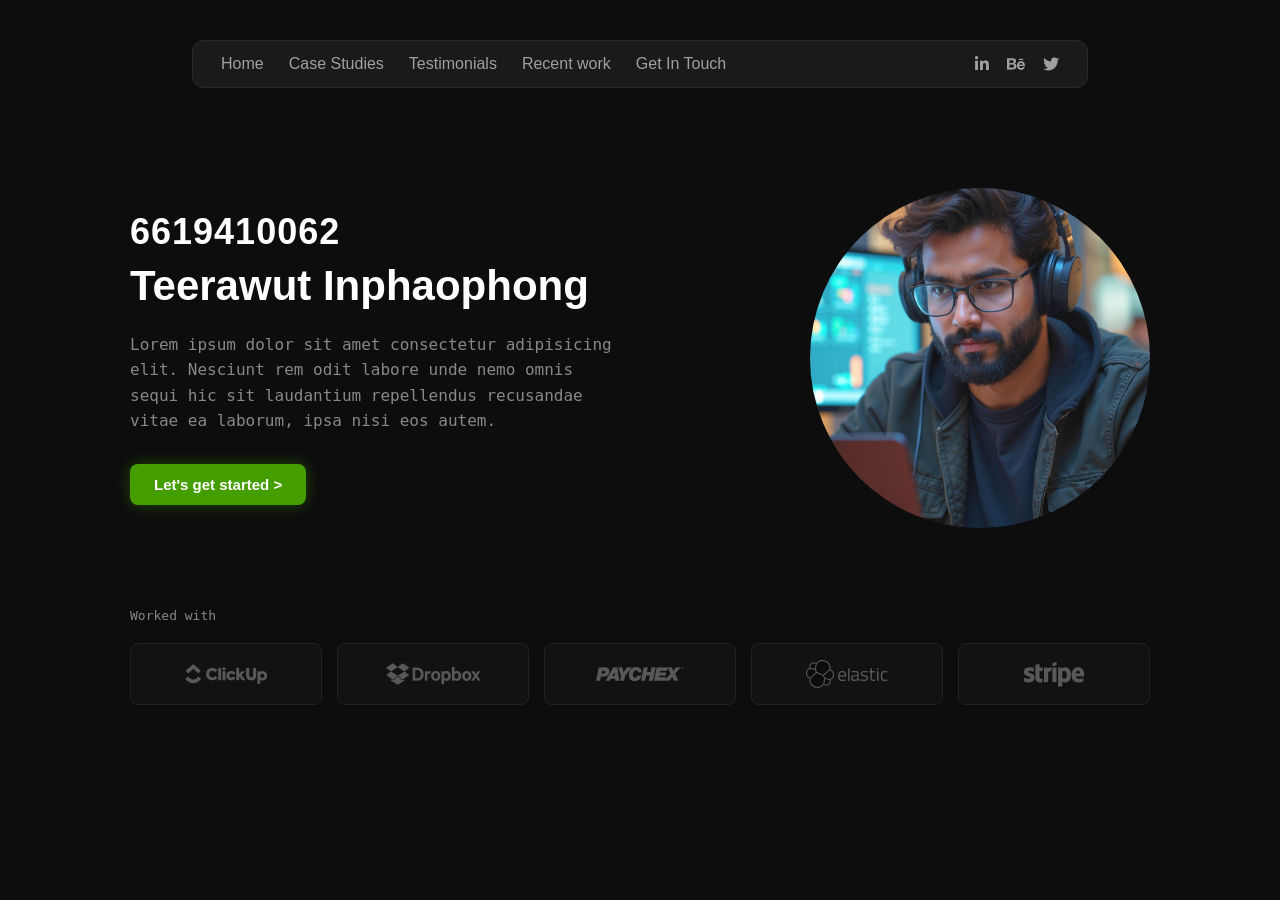
<file: index1.html>
<!doctype html>
<html lang="en">
  <head>
    <meta charset="UTF-8" />
    <meta name="viewport" content="width=device-width, initial-scale=1.0" />
    <title>Portfolio - Teerawut Inphaophong</title>

    <link rel="stylesheet" href="CSS/index1.css" />

    <link
      href="https://fonts.googleapis.com/css2?family=Itim&family=Monomaniac+One&display=swap"
      rel="stylesheet"
    />

    <link
      rel="stylesheet"
      href="https://cdnjs.cloudflare.com/ajax/libs/font-awesome/6.5.1/css/all.min.css"
    />
  </head>

  <body>
    <!-- Header -->
    <header class="A01">
      <nav class="A02">
        <ul class="A03">
          <li><a href="#">Home</a></li>
          <li><a href="#">Case Studies</a></li>
          <li><a href="#">Testimonials</a></li>
          <li><a href="#">Recent work</a></li>
          <li><a href="#">Get In Touch</a></li>
        </ul>

        <!-- โซเชียลไอคอนใช้ Bootstrap Icons -->
        <div class="A04">
          <a href="#"><i class="fa-brands fa-linkedin-in"></i></a>
          <a href="#"><i class="fa-brands fa-behance"></i></a>
          <a href="#"><i class="fa-brands fa-twitter"></i></a>
        </div>
      </nav>
    </header>

    <!-- Hero Section -->
    <main class="A05">
      <div class="A06">
        <h1 class="A07">6619410062</h1>
        <h2 class="A08">Teerawut Inphaophong</h2>
        <p class="A09">
          Lorem ipsum dolor sit amet consectetur adipisicing elit. Nesciunt rem
          odit labore unde nemo omnis sequi hic sit laudantium repellendus
          recusandae vitae ea laborum, ipsa nisi eos autem.
        </p>
        <a href="#" class="A10">Let's get started &gt;</a>
      </div>

      <div class="A11">
        <img src="Images/01.jpg" alt="Profile" />
      </div>
    </main>

    <!-- Worked with Section -->
    <section class="A12">
      <p class="A13">Worked with</p>
      <div class="A14">
        <div class="A15">
          <img src="Images/clickup.png" alt="ClickUp" />
        </div>
        <div class="A15">
          <img src="Images/dropbox.png" alt="Dropbox" />
        </div>
        <div class="A15">
          <img src="Images/paychex.png" alt="PAYCHEX" />
        </div>
        <div class="A15">
          <img src="Images/elastic.png" alt="elastic" />
        </div>
        <div class="A15">
          <img src="Images/stripe.png" alt="stripe" />
        </div>
      </div>
    </section>
  </body>
</html>
</file>
<file: CSS/index1.css>
/* Reset ค่าเริ่มต้น */
* {
    margin: 0;
    padding: 0;
    box-sizing: border-box;
    font-family: 'Segoe UI', Tahoma, Geneva, Verdana, sans-serif;
}

body {
    background-color: #0d0d0d;
    color: #ffffff;
    min-height: 100vh;
    display: flex;
    flex-direction: column;
    align-items: center;
}


.A01 {
    width: 70%;
    max-width: 1100px;
    margin: 40px 40px;
    
}


.A02 {
    background-color: #1a1a1a;
    border-radius: 12px;
    padding: 14px 28px;
    display: flex;
    justify-content: space-between;
    align-items: center;
    border: 1px solid #2a2a2a;
}


.A03 {
    display: flex;
    gap: 25px;
    text-align: center;
    list-style: none;
}

.A03 a {
    color: #a0a0a0;
    text-decoration: none;
    font-size: 1rem;
    transition: color 0.3s ease;
}

.A03 a:hover {
    color: #ffffff;
}



.A04 {
  color: #ffffff;
  display: flex;
  align-items: center;
  gap: 18px; 
}

.A04 a {
  color: #a0a0a0;
  font-size: 16px; 
  text-decoration: none;
  transition: color 0.3s ease, transform 0.2s ease;
  display: flex;
  align-items: center;
  justify-content: center;
}

.A04 a:hover {
  color: #ffffff;
  transform: translateY(-2px); 
}


.A05 {
    width: 100%;
    max-width: 1100px;
    padding: 60px 40px 40px 40px;
    display: flex;
    align-items: center;
    justify-content: space-between;
    gap: 40px;
}

.A06 {
    max-width: 500px;
}


.A07 {
    font-size: 36px;
    font-weight: 800;
    letter-spacing: 1px;
    margin-bottom: 8px;
}


.A08 {
    font-size: 42px;
    font-weight: 700;
    margin-bottom: 20px;
    line-height: 1.2;
}


.A09 {
    color: #888888;
    font-size: 1rem;
    line-height: 1.6;
    margin-bottom: 30px;
    font-family: monospace;
}

.A10 {
    display: inline-flex;
    align-items: center;
    background-color: #449e00;
    color: #ffffff;
    padding: 12px 24px;
    border-radius: 8px;
    text-decoration: none;
    font-weight: 600;
    font-size: 15px;
    box-shadow: 0 0 15px rgba(68, 158, 0, 0.4);
    transition: background-color 0.3s ease, box-shadow 0.3s ease;
}

.A10:hover {
    background-color: #52be00;
    box-shadow: 0 0 22px rgba(82, 190, 0, 0.6);
}


.A11 {
    width: 340px;
    height: 340px;
    border-radius: 50%;
    overflow: hidden;
    flex-shrink: 0;
}

.A11 img {
    width: 100%;
    height: 100%;
    object-fit: cover;
}


.A12 {
    width: 100%;
    max-width: 1100px;
    padding: 40px 40px 60px 40px;
}

.A13 {
    font-size: 13px;
    color: #888888;
    font-family: monospace;
    margin-bottom: 20px;
}


.A14 {
    display: grid;
    grid-template-columns: repeat(5, 1fr);
    gap: 15px;
}

.A15 {
    background-color: #121212;
    border: 1px solid #222222;
    border-radius: 8px;
    padding: 16px 20px;
    display: flex;
    align-items: center;
    justify-content: center;
    color: #888888;
    font-weight: 600;
    font-size: 16px;
}
</file>
